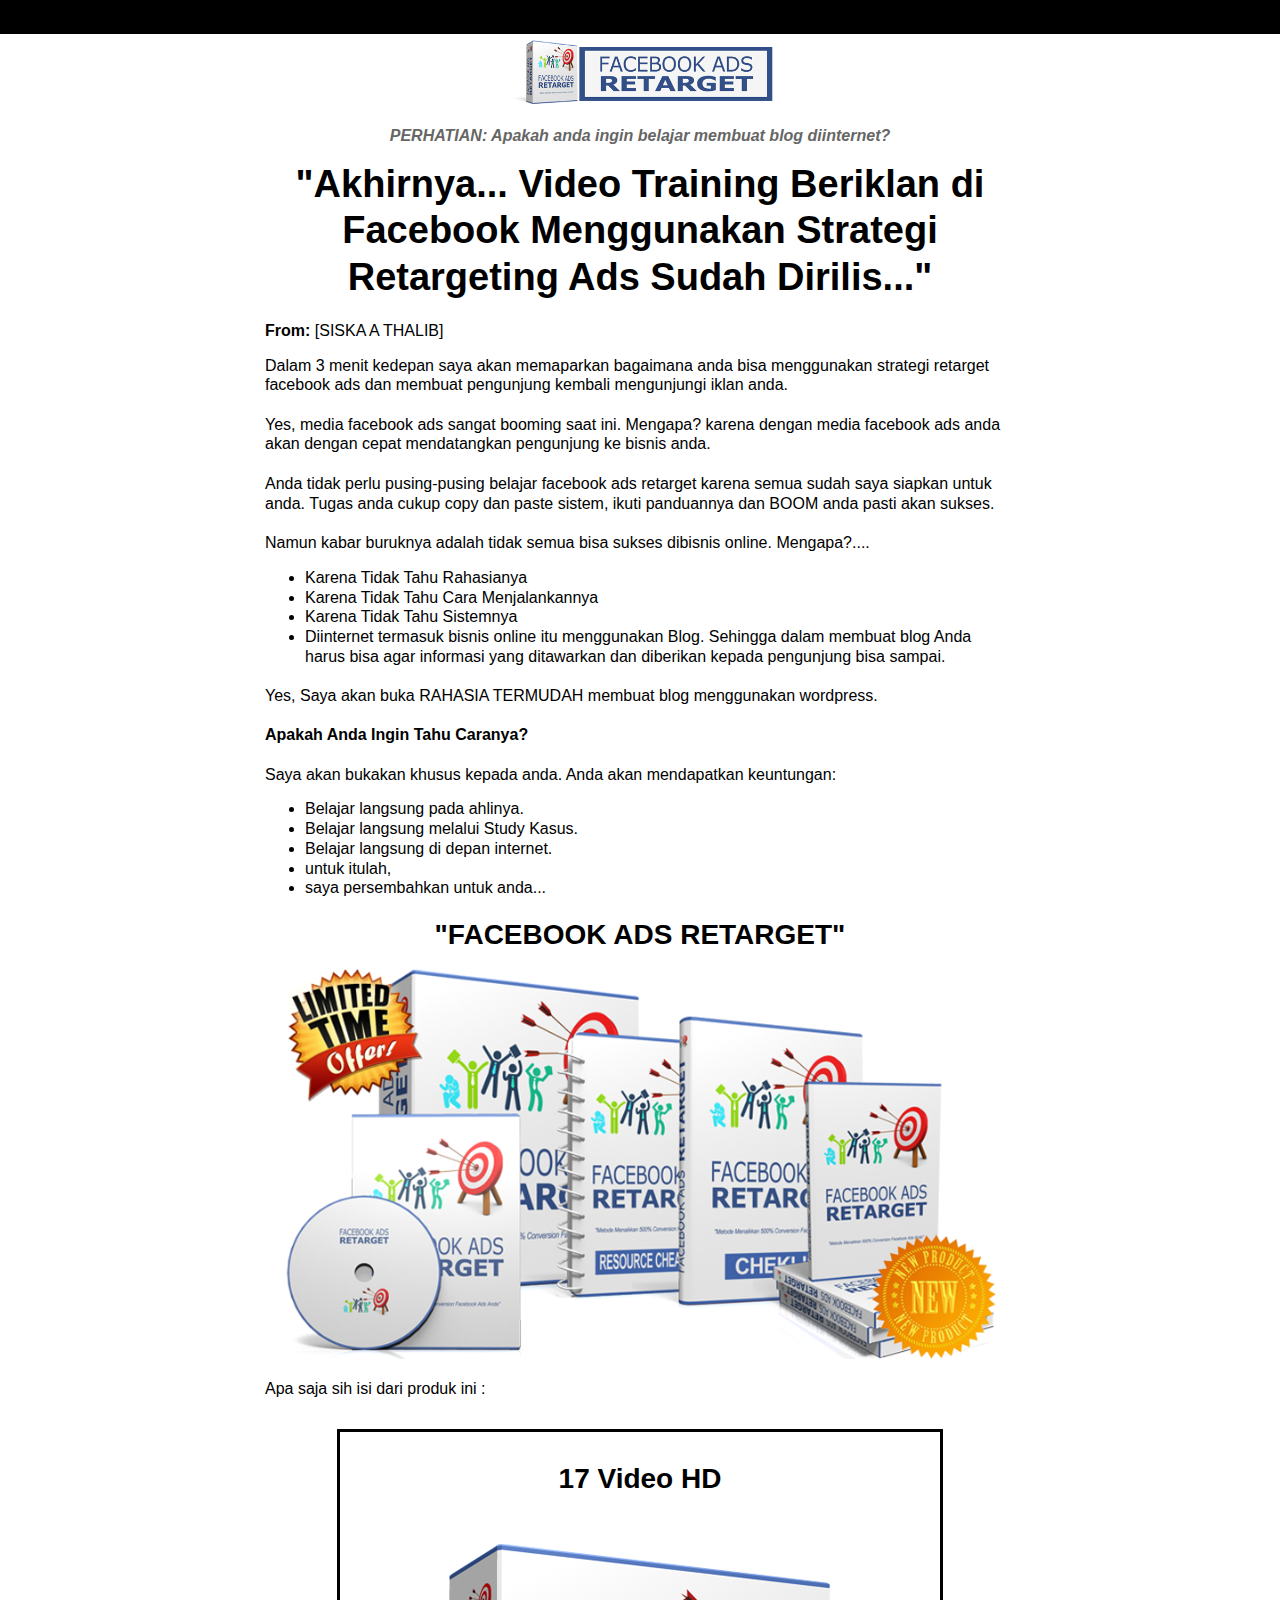
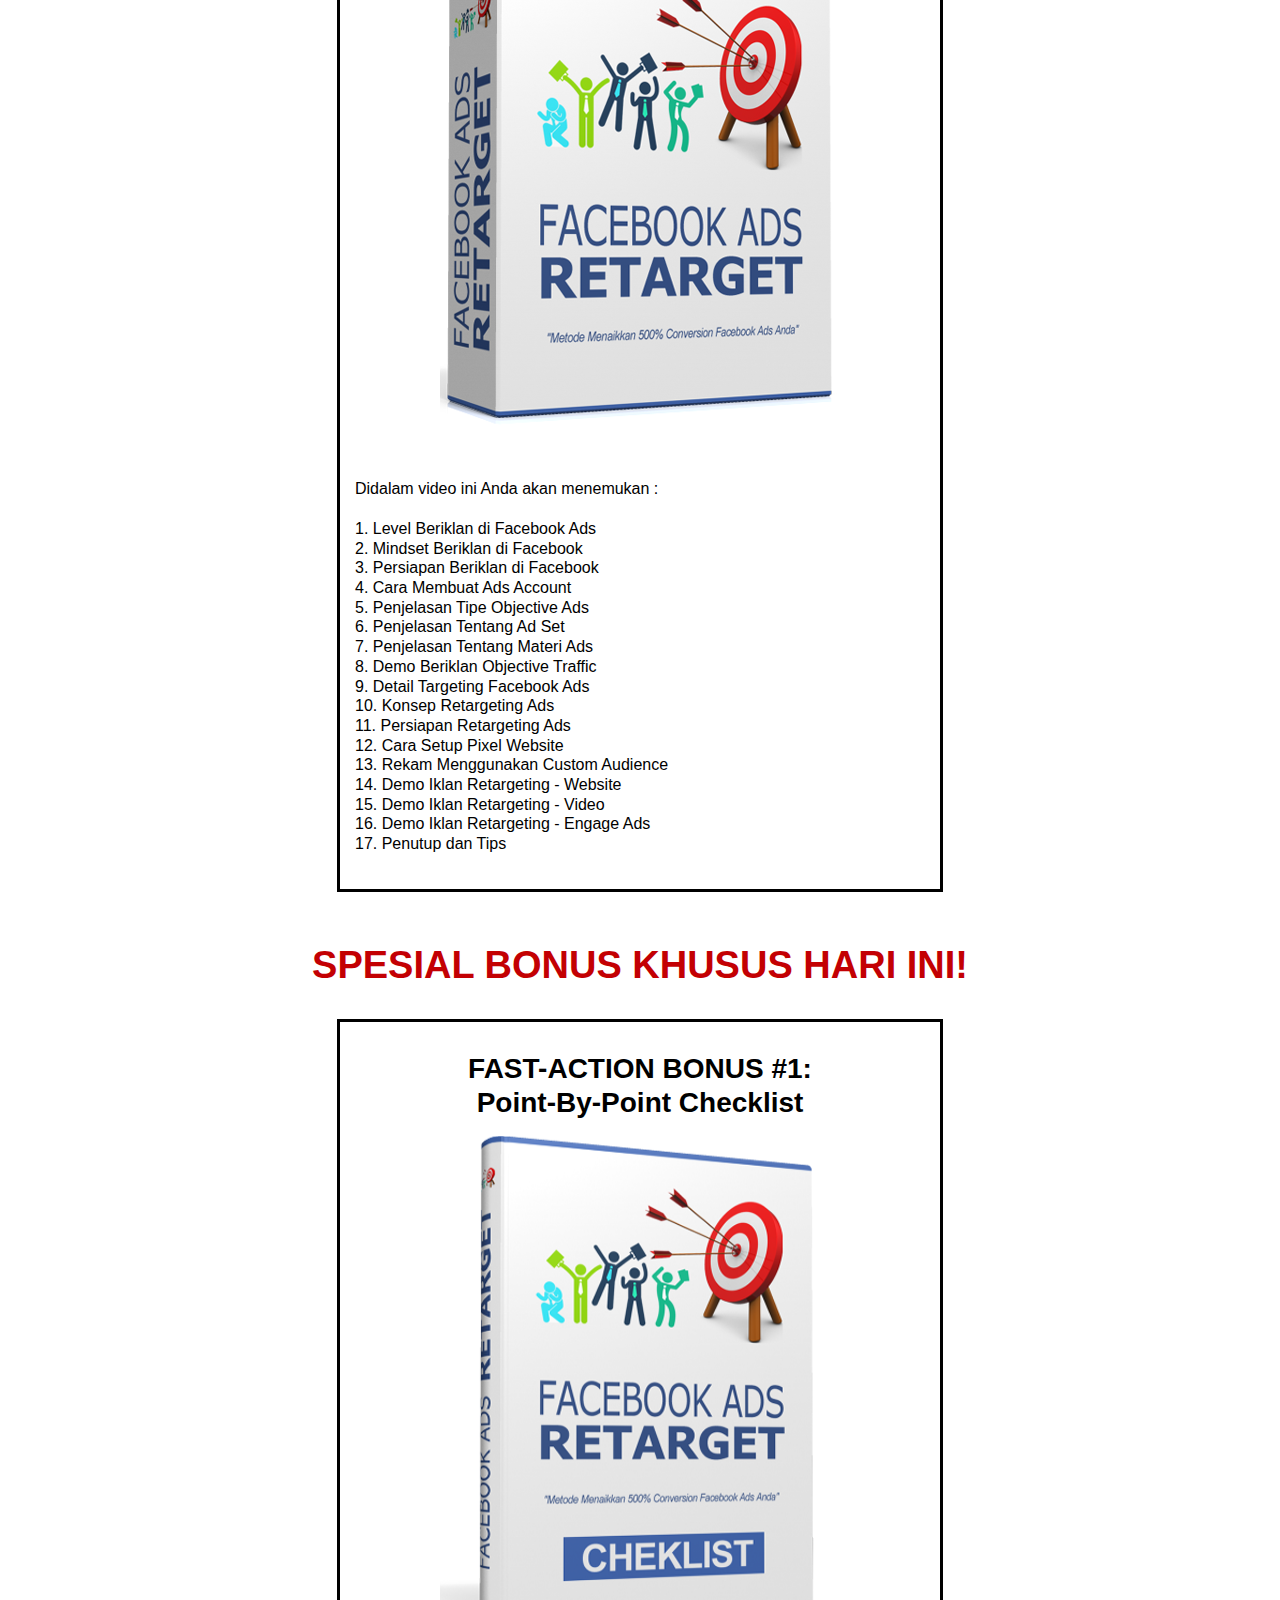
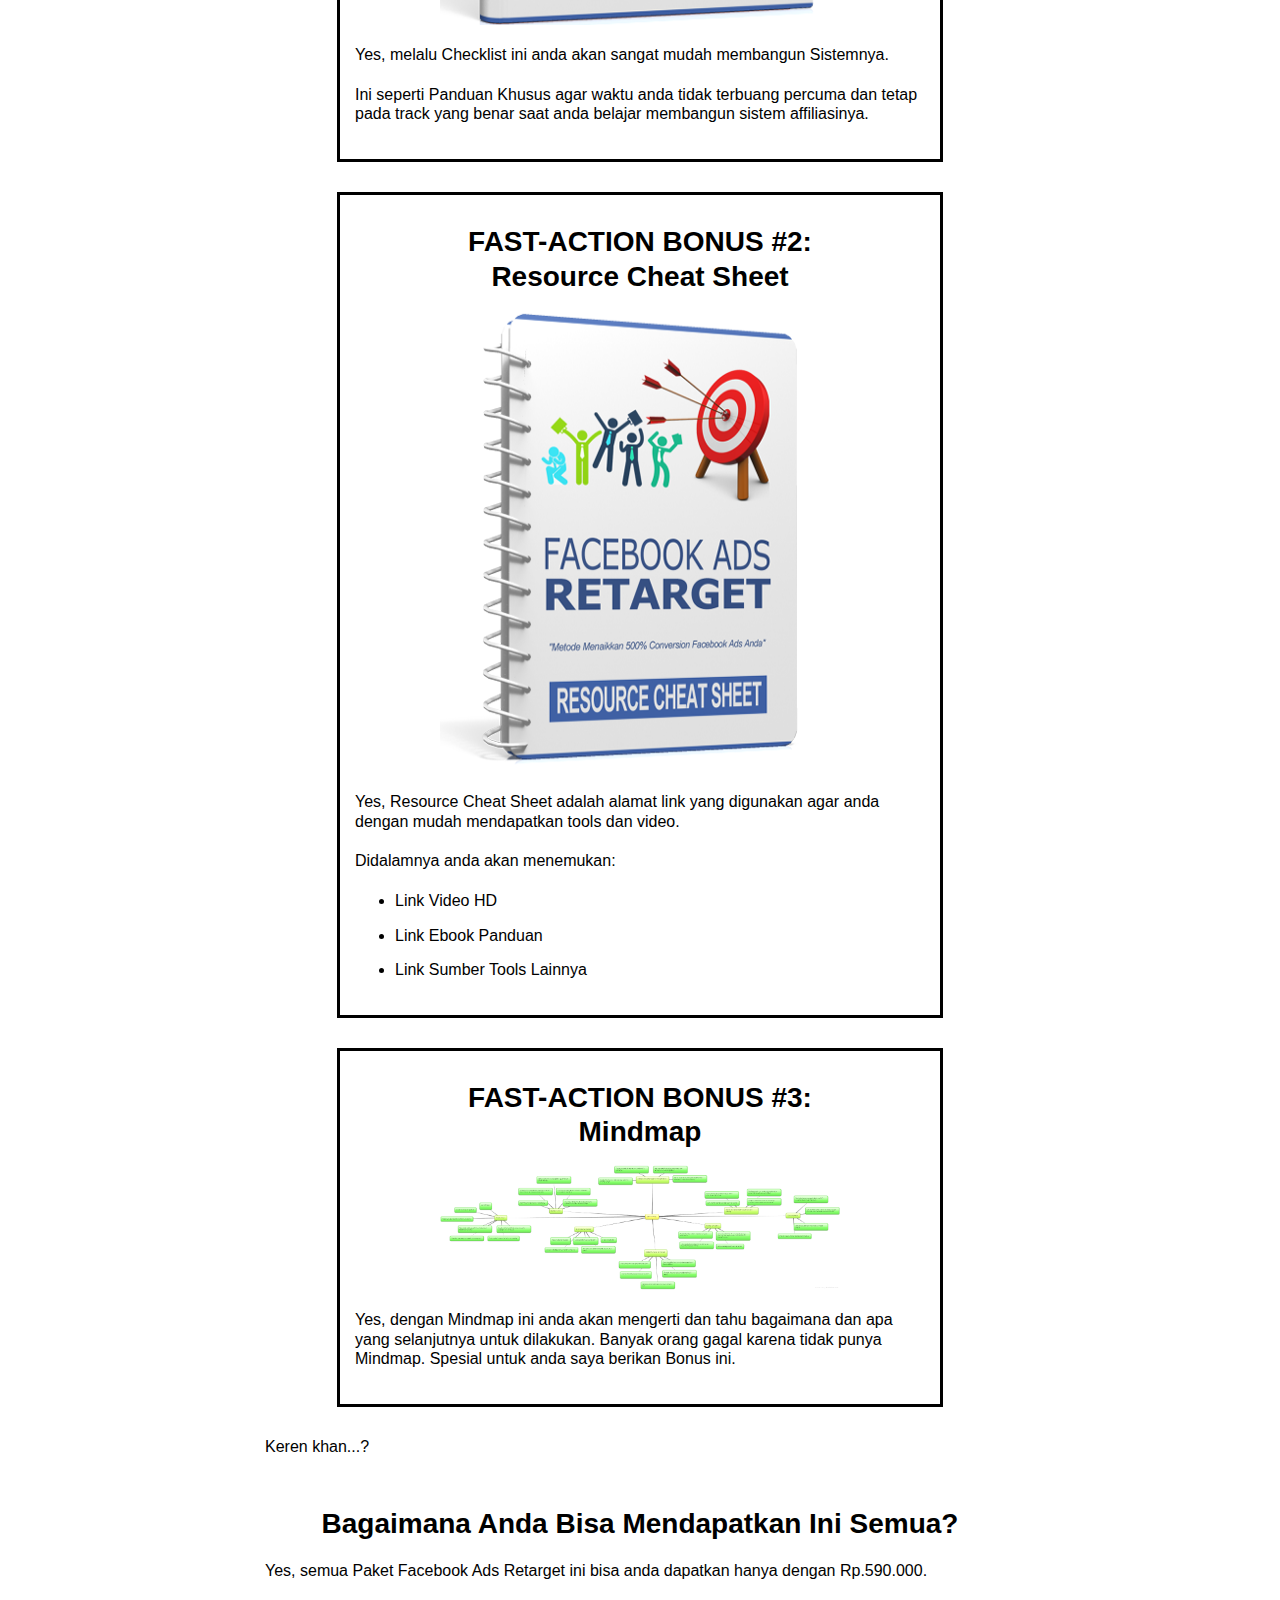
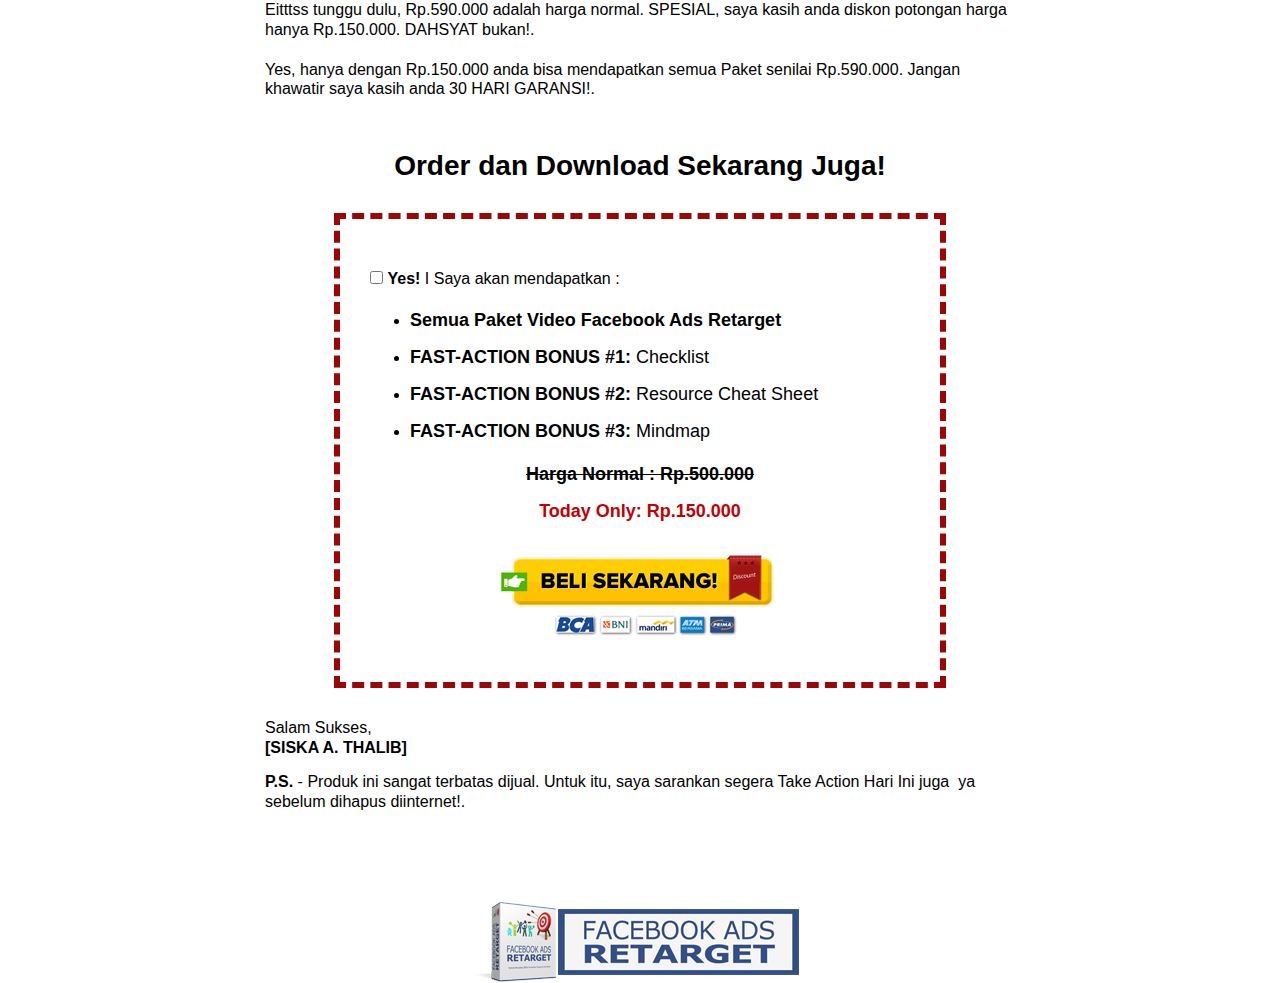
<file: index.html>
<!DOCTYPE html>
<html lang=""><head>

  
  <meta charset="utf-8">

  
  <meta name="viewport" content="width=device-width, initial-scale=1.0"><title>Facebook Ads Retarget</title>
  

  
  
  <link rel="stylesheet" href="css/reset.css">

  
  <link rel="stylesheet" href="css/main.css"></head><body>
<header> </header>
<div class="gridContainer">
<div class="mainBg"> <img src="images/header.png"> </div>
</div>

<div class="attention">
<div class="gridContainer">
<p><span>PERHATIAN: Apakah anda ingin belajar membuat blog diinternet?</span></p>
</div>
</div>

<div class="middleBody">
<div class="gridContainer">
<div class="questionTitle hugeFont">
<h1>"Akhirnya... Video Training Beriklan di Facebook Menggunakan
Strategi Retargeting Ads Sudah Dirilis..." </h1>
</div>
<div class="mostPop">
<p><span>From:</span> [SISKA A THALIB]</p>
<p>Dalam
3 menit kedepan saya akan memaparkan bagaimana anda bisa menggunakan
strategi retarget facebook ads dan membuat pengunjung kembali
mengunjungi iklan anda.<br>
<br>
Yes,
media facebook ads sangat booming saat ini. Mengapa? karena dengan
media facebook ads anda akan dengan cepat mendatangkan pengunjung ke
bisnis anda.<br>
<br>
Anda
tidak perlu pusing-pusing belajar facebook ads retarget karena semua
sudah saya
siapkan untuk anda. Tugas anda cukup copy dan paste sistem, ikuti
panduannya dan BOOM anda pasti akan sukses.<br>
</p>
</div>
<div class="mostPop">
<p>Namun kabar buruknya adalah tidak semua bisa sukses dibisnis online.
Mengapa?....<br>
</p>
<ul style="margin-left: 40px;">
  <li>Karena Tidak Tahu Rahasianya</li>
  <li>Karena Tidak Tahu Cara Menjalankannya</li>
  <li>Karena Tidak Tahu Sistemnya</li>
  <li>Diinternet
termasuk bisnis online itu menggunakan Blog. Sehingga dalam membuat
blog Anda harus bisa agar informasi yang ditawarkan dan diberikan
kepada pengunjung bisa sampai.</li>
</ul>
<p><br>
Yes, Saya akan buka RAHASIA TERMUDAH membuat blog menggunakan wordpress.<br>
<br>
<span style="font-weight: bold;">Apakah Anda Ingin Tahu Caranya?</span><br>
<br>
Saya akan bukakan khusus kepada anda. Anda akan mendapatkan keuntungan:<br>
</p>
<ul style="margin-left: 40px;">
  <li>Belajar langsung pada ahlinya.</li>
  <li>Belajar langsung melalui Study Kasus.</li>
  <li>Belajar langsung di depan internet.</li>
  <li>untuk itulah, </li>
  <li>saya persembahkan untuk anda...</li>
</ul>

</div>
<div class="productContainer">
<div class="questionTitle middleFont">
<h1>"FACEBOOK ADS RETARGET"</h1>
</div>
<div class="productImage"> <img src="images/bundle-medium.png"> </div>
<div class="insideCourse">
<div class="mostPop">
<p>Apa saja sih isi dari produk ini :</p>
</div>
<div class="component">
<div class="componentContainer">
<div class="questionTitle middleFont">
<h1>17 Video HD<br>
</h1>
</div>
<div class="componentImage"> <img src="images/ebook-medium.png"> </div>
<div class="mostPop">
<p>Didalam video ini Anda akan menemukan :</p>
</div>
<div class="mostPop">
<p>1. Level Beriklan di Facebook Ads<br>
2. Mindset Beriklan di Facebook<br>
3. Persiapan Beriklan di Facebook<br>
4. Cara Membuat Ads Account<br>
5. Penjelasan Tipe Objective Ads<br>
6. Penjelasan Tentang Ad Set<br>
7. Penjelasan Tentang Materi Ads<br>
8. Demo Beriklan Objective Traffic<br>
9. Detail Targeting Facebook Ads<br>
10. Konsep Retargeting Ads<br>
11. Persiapan Retargeting Ads<br>
12. Cara Setup Pixel Website<br>
13. Rekam Menggunakan Custom Audience<br>
14. Demo Iklan Retargeting - Website<br>
15. Demo Iklan Retargeting - Video<br>
16. Demo Iklan Retargeting - Engage Ads<br>
17. Penutup dan Tips<br>
</p>
</div>
</div>
</div>
<div class="questionTitle hugeFont Red">
<h1>SPESIAL BONUS KHUSUS HARI INI!</h1>
</div>
<div class="component">
<div class="componentContainer">
<div class="questionTitle middleFont">
<h1>FAST-ACTION BONUS #1:<br>
Point-By-Point Checklist</h1>
</div>
<div class="componentImage"> <img style="width: 400px; height: 490px;" src="images/checklist-medium.png"> </div>
<div class="mostPop">
<p>Yes, melalu Checklist ini anda akan sangat mudah membangun Sistemnya.<br>
<br>
Ini
seperti Panduan Khusus agar waktu anda tidak terbuang percuma dan tetap
pada track yang benar saat anda belajar membangun sistem affiliasinya.</p>
</div>
</div>
</div>
<div class="component">
<div class="componentContainer">
<div class="questionTitle middleFont">
<h1>FAST-ACTION BONUS #2:<br>
Resource Cheat Sheet</h1>
</div>
<div class="componentImage"> <img style="width: 400px; height: 463px;" src="images/resource-medium.png"> </div>
<div class="mostPop">
<p>Yes, Resource Cheat Sheet adalah alamat link yang digunakan agar
anda dengan mudah mendapatkan tools dan video.<br>
<br>
Didalamnya anda akan menemukan:</p>
</div>
<ul>
  <li><span>Link Video HD</span></li>
  <li><span>Link Ebook Panduan</span></li>
  <li><span>Link Sumber Tools Lainnya</span></li>
</ul>
</div>
</div>
<div class="component">
<div class="componentContainer">
<div class="questionTitle middleFont">
<h1>FAST-ACTION BONUS #3:<br>
Mindmap</h1>
</div>
<div class="componentImage"> <img src="images/mindmap.png"> </div>
<div class="mostPop">
<p>Yes, dengan Mindmap ini anda akan mengerti dan tahu bagaimana dan
apa
yang selanjutnya untuk dilakukan. Banyak orang gagal karena tidak punya
Mindmap. Spesial untuk anda saya berikan Bonus ini.</p>
</div>
</div>
</div>
<div class="mostPop">
<p> <span style="color: rgb(0, 0, 0); font-family: Arial,Helvetica,sans-serif; font-size: medium; font-style: normal; font-weight: 400; letter-spacing: normal; orphans: 2; text-align: start; text-indent: 0px; text-transform: none; white-space: normal; widows: 2; word-spacing: 0px; display: inline ! important; float: none;">Keren
khan...?</span></p>
</div>
</div>
<div class="howTo">
<div class="questionTitle middleFont">
<h1>Bagaimana Anda Bisa Mendapatkan Ini Semua?</h1>
</div>
<div class="mostPop">
<p>Yes, semua Paket Facebook Ads Retarget ini bisa anda dapatkan hanya
dengan Rp.590.000.<br>
<br>
Eitttss
tunggu dulu, Rp.590.000 adalah harga normal. SPESIAL, saya kasih anda
diskon potongan harga hanya Rp.150.000. DAHSYAT bukan!.<br>
<br>
Yes,
hanya dengan Rp.150.000 anda bisa mendapatkan semua Paket senilai
Rp.590.000. Jangan khawatir saya kasih anda 30 HARI GARANSI!.</p>
</div>
</div>
<div class="getAccess">
<div class="questionTitle middleFont">
<h1>Order dan Download Sekarang Juga!</h1>
</div>
<div class="accessBox">
<div class="accessBoxContainer">
<div class="mostPop">
<p><input name="checkbox2" id="checkbox2" type="checkbox"> <span class="bold">Yes!</span> I Saya akan mendapatkan : </p>
</div>
<ul>
  <li><span class="bold">Semua Paket Video Facebook Ads Retarget</span></li>
  <li><span><span class="bold">FAST-ACTION BONUS #1: </span> Checklist</span></li>
  <li><span><span class="bold">FAST-ACTION BONUS #2:</span> Resource
Cheat Sheet</span></li>
  <li><span><span class="bold">FAST-ACTION BONUS #3:</span> Mindmap</span></li>
</ul>
<div class="mostPop" style="text-align: center;">
<p class="bold" style="text-decoration: line-through; font-size: 18px;">Harga
Normal : Rp.500.000</p>
<p class="bold" style="color: rgb(195, 0, 3); font-size: 18px;">Today
Only: Rp.150.000</p>
</div>
<div class="button"> <a href="order.html"><img style="border: 0px solid ; width: 286px; height: 110px;" alt="order" src="images/add-to-cart-gold.png"></a> </div>
</div>
</div>
<div class="mostPop">
<p>Salam Sukses,<br>
<span class="bold">[SISKA A. THALIB]</span></p>
<p> <span class="bold">P.S.</span> - Produk ini sangat terbatas
dijual. Untuk itu, saya sarankan segera Take Action Hari Ini juga&nbsp;
ya sebelum dihapus diinternet!.</p>
<p>&nbsp;</p>
<p>&nbsp;</p>
</div>
</div>
</div>
</div>
</div>

<footer> </footer>
<div class="gridContainer">
<div class="footerImage"> <img src="images/footer.png"> </div>
</div>

</body></html>
</file>
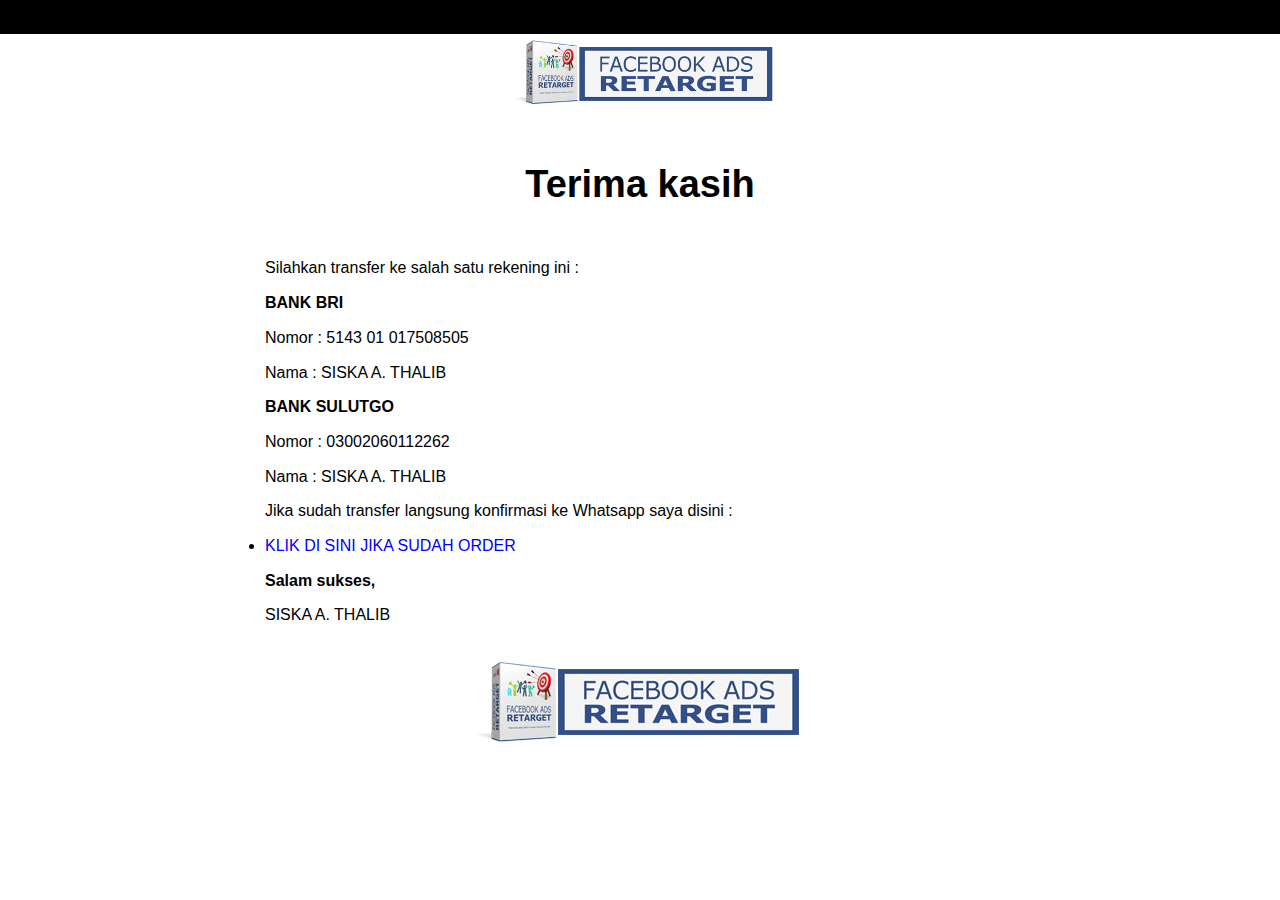
<file: order.html>
<!DOCTYPE html>
<html lang=""><head>
    <meta charset="utf-8">
    <meta name="viewport" content="width=device-width, initial-scale=1.0">
    
        <title>Access</title><link rel="stylesheet" href="css/reset.css">
        <link rel="stylesheet" href="css/main.css"></head>

<body>
    <header>
    	</header><div class="gridContainer">
    		<div class="mainBg">
    			<img src="images/header.png">
    		</div>
    	</div>
    
    <div class="attention">
    	<div class="gridContainer">
    		<p>&nbsp;</p>	
    	</div>
    </div>
   <div class="middleBody">
   	<div class="gridContainer">
   		<div class="questionTitle hugeFont">
   
   	<h1>Terima kasih</h1>
   </div><br><div class="mostPop">
   	 	<p>Silahkan transfer ke salah satu rekening ini :</p><p style="font-weight: bold;">BANK BRI</p><p>Nomor : 5143 01 017508505</p><p>Nama : SISKA A. THALIB</p><p><span style="font-weight: bold;">BANK SULUTGO</span></p><p>Nomor : 03002060112262</p><p>Nama : SISKA A. THALIB</p><p></p><p>Jika sudah transfer langsung konfirmasi ke Whatsapp saya disini :</p><ul>
			<li><a href="https://www.wasap.my/+6285757044746/sudah+Order+ViralYoutube">KLIK DI SINI JIKA SUDAH ORDER</a></li>
		</ul><p></p><p style="font-weight: bold;">Salam sukses,</p><p>SISKA A. THALIB</p>
 	  </div><br></div>
   </div>
 
   <footer>
   	</footer><div class="gridContainer">
   	<div class="footerImage">
   		<img src="images/footer.png">
   	</div>
   		
   	</div>
   
</body></html>
</file>
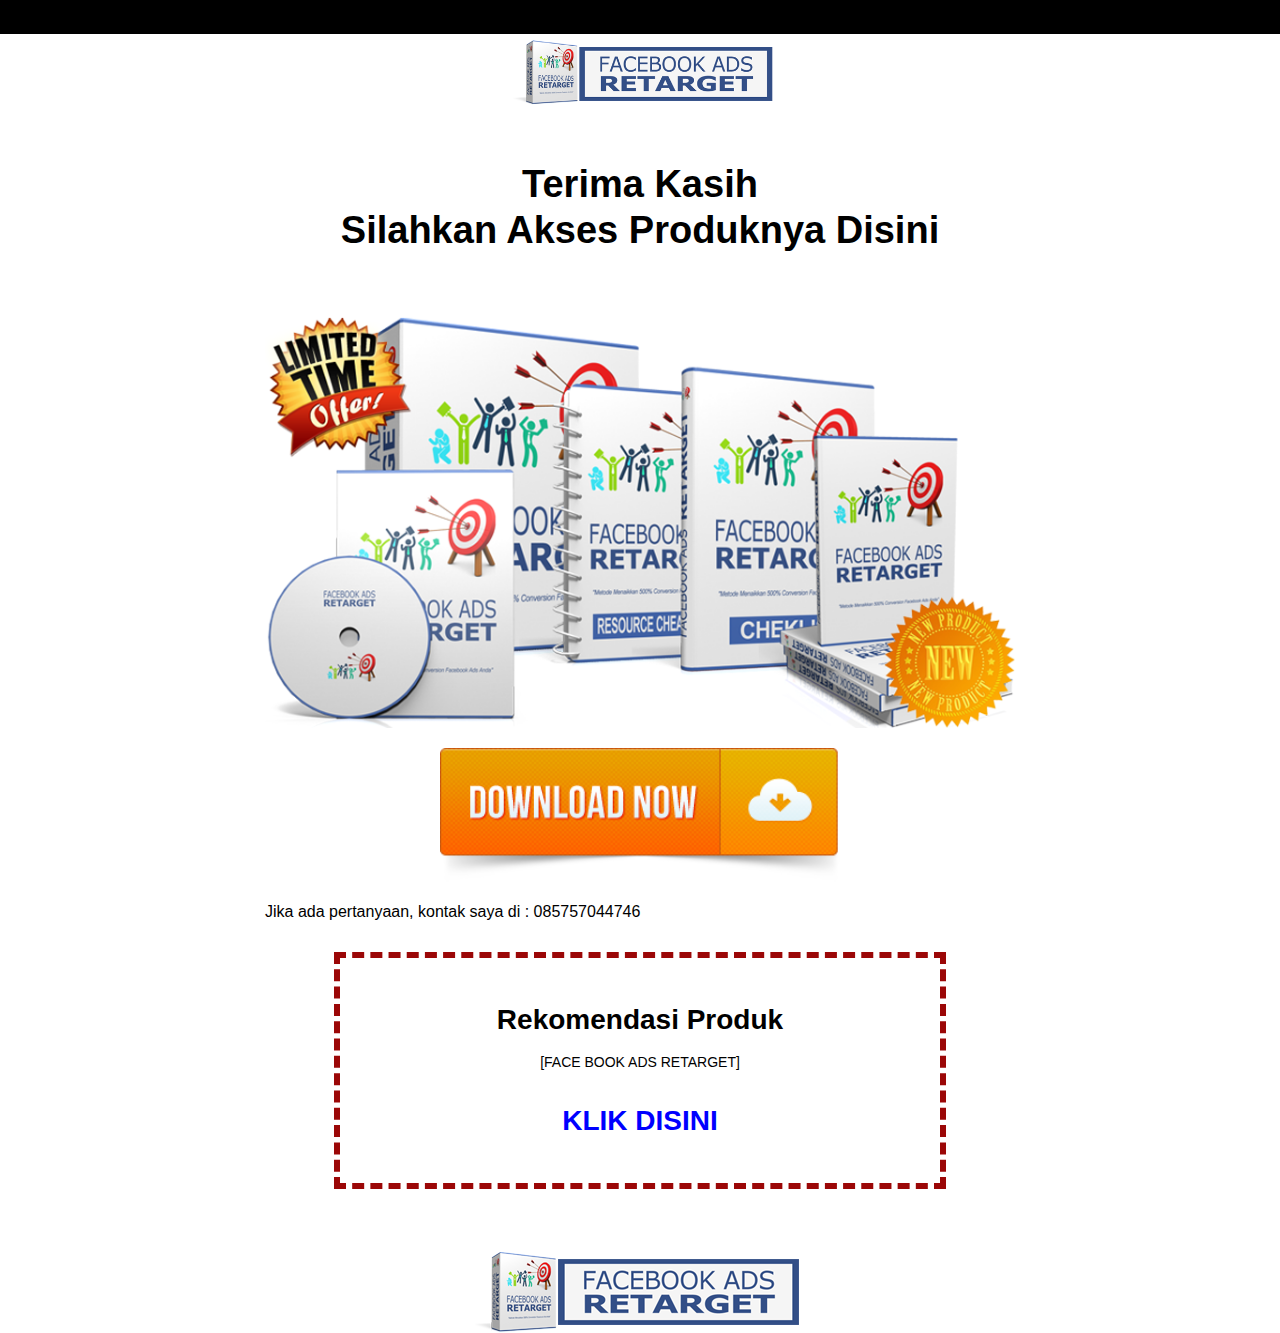
<file: thankyou-page.html>
<!DOCTYPE html>
<html lang=""><head>
    <meta charset="utf-8">
    <meta name="viewport" content="width=device-width, initial-scale=1.0">
    
        <title>Access</title><link rel="stylesheet" href="css/reset.css">
        <link rel="stylesheet" href="css/main.css"></head>

<body>
    <header>
    	</header><div class="gridContainer">
    		<div class="mainBg">
    			<img src="images/header.png">
    		</div>
    	</div>
    
    <div class="attention">
    	<div class="gridContainer">
    		<p>&nbsp;</p>	
    	</div>
    </div>
   <div class="middleBody">
   	<div class="gridContainer">
   		<div class="questionTitle hugeFont">
   
   	<h1>Terima Kasih<br>Silahkan Akses Produknya Disini</h1>
   </div>
   <div class="subTitle">
   	 <p>&nbsp;</p>
   </div>
   <div class="mostPop">
   	<p><span class="principleImage"><img src="images/bundle-medium.png"></span></p>
  
   </div>
    	   <div class="componentImage"><p><a href="http://"><img src="images/download-button.png"></a></p></div>
<div class="mostPop">
   	 	<p>Jika ada pertanyaan, kontak saya di : 085757044746</p>
 	  </div>
  

   <div class="mostPop"></div>
   <div class="principlesContainer">
     <div class="getAccess">
       <div class="questionTitle middleFont">         </div>
   <div class="accessBox">
   	<div class="accessBoxContainer"><div class="questionTitle middleFont">
   	  <h1>Rekomendasi Produk</h1>
   	  <p>&nbsp;</p>
   	  <p>[FACE BOOK ADS RETARGET]</p>
   	  <p>&nbsp;</p>
   	  <div class="questionTitle middleFont">
   	    <h1><a href="https://drive.google.com/drive/u/0/folders/1WlYcV_SfUmQKdtzvOYu2movwTyEmjMWz">KLIK DISINI</a></h1></div>
   	</div></div>
   </div>
   
 </div>

 </div>
   <p>&nbsp;</p>
   <p>&nbsp;</p>
 
   	</div>
   </div>
 
   <footer>
   	</footer><div class="gridContainer">
   	<div class="footerImage">
   		<img src="images/footer.png">
   	</div>
   		
   	</div>
   
</body></html>
</file>
<file: css/main.css>
body{
	direction: ltr;
	background-color: #fff !important;
}

.gridContainer{
	width: 90%;
	max-width: 750px;
	margin: 0 auto;
	padding: 0 15px;
}
.mainBg{
	width: 85%;
	margin: 0 auto;
	
}
header{
	border-bottom: 34px solid #000;
	background-color: #2B96DC;
}
.attention{
	font-style: italic;
    text-align: center;
    color: #666;
    margin: 15px 0;
}
.attention p{
	font-size: 16px;
}
.attention p span{
	font-weight: bold;
}
.questionTitle{
	color: #000;
	text-align: center;
	margin: 15px 0; 
}
.questionTitle h1{
	font-weight: 700;
}
.recommended{
	color: #D50003;
	text-align: center;
	margin: 15px 0; 
}
.hugeFont{
	font-size: 16px;
}
.middleFont{
	font-size: 14px;
}
.subTitle{
	margin: 15px 0;
	text-align: center;
}
.subTitle p{
	color: #666666;
	font-size: 21px;
	font-weight: 700;
}
.mostPop{
	margin: 20px 0;
}
.mostPop p{
	font-size: 16px;
	color: #000;
	margin-bottom: 15px;
}
.mostPop p span{
	font-weight: bold;
}
.product-brief{
	text-align: center;
	color: #000;
}
.product-brief p{
	font-style: italic;
	font-size: 25px;
	font-weight: 500;
}
.productImage {
	width: 95%;
	margin: 15px auto;

}
.component{
	border:3px solid #000;
	width: 95%;
	max-width: 600px;
	margin: 30px auto;
}
.componentContainer{
	padding: 15px;
}
.componentImage{
	width: 95%;
	margin: 15px auto;
	max-width: 400px;
}
.component ul{
	margin: 20px 0;
	text-align: left;
	padding-left:40px; 
}
.component ul li{
	margin-bottom: 15px;
	text-align: left;
}
.component ul li span{
	font-size: 16px;
    color: #000;
  
}
.component ul li.bold span , .bold{
	font-weight: bold;
}
.Red{
	color: #C30003;
	font-size: 16px;
	margin: 50px 0 30px;
}
.howTo{

	margin: 50px 0; 
}
.risk{
	background-repeat: no-repeat;
	height: 365px;
	width: 90%;
	margin: 0 auto;
	max-width: 527px;
	display: block;
	position: relative;
}
.riskContainer{
	padding:99px 30px 0 35px;
	position: absolute;
	top: 0;
	right: 0;
}
.risk img{
	height: 100%;
}
.accessBox{
	border:6px dashed #9b0707;
	width: 95%;
	max-width: 600px;
	margin: 30px auto;
}
.accessBoxContainer{
	padding: 30px;
}

.accessBoxContainer ul{
	margin: 20px 0;
	text-align: left;
	padding-left:40px; 
}
.accessBoxContainer ul li{
	margin-bottom: 15px;
	text-align: left;
}
.accessBoxContainer ul li span{
	font-size: 18px;
    color: #000; 
}
.button{
text-align: center;
position: relative;
}
.button img{
	width: 90%;
max-width: 288px;

}
.button button{
	background:none;
	border:none;
	outline: none;
	width: 100%;
	height: 100%;
	top: 0;
	right: 0;
	z-index: 99;
	position: absolute;
}
footer{
	background-color: #2B96DC;
}
.footerImage{
	width: 100%;
	max-width: 650px;
	margin: 0 auto
}


@media screen and (min-width: 650px){
	.hugeFont{
		font-size: 19px;
	}
}
</file>
